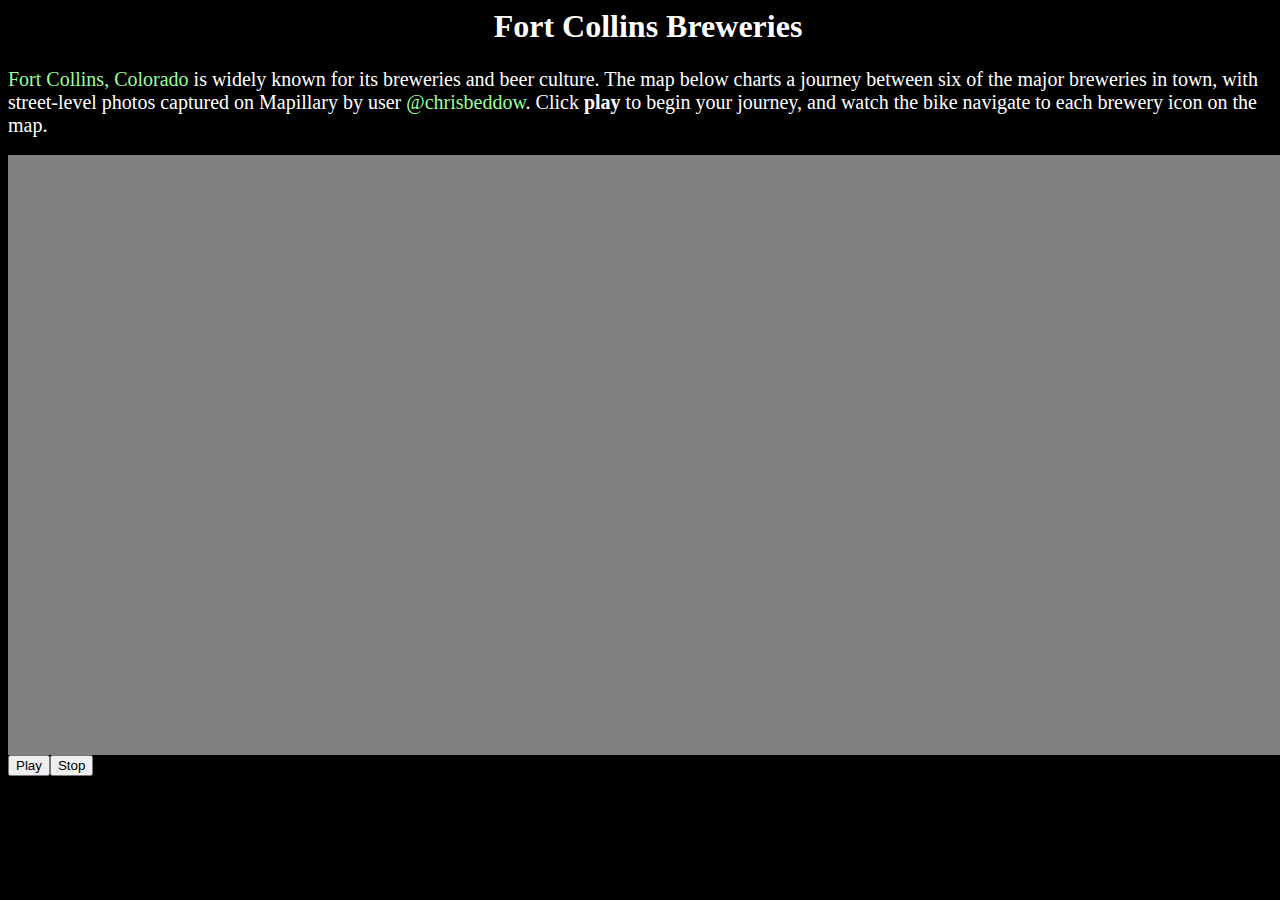
<file: brewerytour/index.html>
<!DOCTYPE html>
<html>
<head>
    <meta charset='utf-8'>
    <title>Brewery Bike Tour - Fort Collins, CO</title>
    <meta content='initial-scale=1,maximum-scale=1,user-scalable=no' name=
    'viewport'>
    <script src=
    'https://api.tiles.mapbox.com/mapbox-gl-js/v0.12.4/mapbox-gl.js'>
    </script>
    <link href=
    'https://api.tiles.mapbox.com/mapbox-gl-js/v0.12.4/mapbox-gl.css' rel=
    'stylesheet'>
    <link href=
    "https://npmcdn.com/mapillary-js@1.4.1/dist/mapillary-js.min.css" rel=
    "stylesheet">
    <style>
         body {
             width: 100%;
             height: 600px;
             background-color: black;

         }
        
         a:link{
           color: #99ff99;
           text-decoration: none
         }
         a:visited{
           color: #99ff99;
           text-decoration: none
         }
         a:hover{
           color: #99ff99;
           text-decoration: none
         }
         a:active{
           color: orange;
           text-decoration: none
         }
         .title {
           color: white;
           font-family: "Century Gothic";
           font-size: 32px;
           text-align: center;
           font-weight: bolder;
         }
         .intro {
           color: white;
           font-family: "Century Gothic";
           font-size: 20px;
           text-align: left;
         }
         .mly-wrapper {
             position: relative;
             background-color: grey;
             width: 100%;
             height: 100%;
         }

         .mapillary-js {
             position: relative;
             height: 100%;
             width: 50%;
         }

         #map {
             position: absolute;
             width: 50%;
             top: 0;
             right: 0;
             bottom: 0;
             z-index: 100;
         }
         .mapboxgl-popup {
             max-width: 400px;
             font: 12px/20px 'Helvetica Neue', Arial, Helvetica, sans-serif;
         }
    </style>
</head>
<body>
    <div class="title">
        Fort Collins Breweries
    </div>
    <div class="intro">
        <br>
        <a href="http://wikitravel.org/en/Fort_Collins">Fort Collins,
        Colorado</a> is widely known for its breweries and beer culture. The
        map below charts a journey between six of the major breweries in town,
        with street-level photos captured on Mapillary by user <a href=
        "http://www.mapillary.com/profile/chrisbeddow">@chrisbeddow</a>. Click
        <b>play</b> to begin your journey, and watch the bike navigate to
        each brewery icon on the map.
    </div><br>
    <div class="mly-wrapper">
        <div id='mly'></div>
        <div id='map'></div>
    </div><button onclick="play()">Play</button><button onclick=
    "stop()">Stop</button> 
    <script src=
    "https://npmcdn.com/mapillary-js@1.4.1/dist/mapillary-js.min.js">
    </script> 
    <script>
         mapboxgl.accessToken = 'pk.eyJ1IjoiY2JlZGRvdyIsImEiOiI5Q09YRG1RIn0.Izu6OPJ4CEEaSSpGuys3Xg';
         var map = new mapboxgl.Map({
             container: 'map', // container id
             style: 'mapbox://styles/cbeddow/ciqr9gs0w0001cunkym6msvqf', //stylesheet location
             center: [-105.055752, 40.586910], // starting position
             zoom: 13.5 // starting zoom
         })
         map.addControl(new mapboxgl.Navigation({position: 'top-right'}));

             var breweries = {
                 type: 'geojson',
                 data: {
    "type": "FeatureCollection",
    "features": [
    {
      "type": "Feature",
      "properties": {
        "marker-color": "#7e7e7e",
        "marker-size": "medium",
        "marker-symbol": "beer",
        "name": "New Belgium"
      },
      "geometry": {
        "type": "Point",
        "coordinates": [
          -105.0683605670929,
          40.59299362188426
        ]
      }
    },
    {
      "type": "Feature",
      "properties": {
        "marker-color": "#7e7e7e",
        "marker-size": "medium",
        "marker-symbol": "beer",
        "name": "Odell Brewing Company"
      },
      "geometry": {
        "type": "Point",
        "coordinates": [
          -105.06330728530884,
          40.58949034113514
        ]
      }
    },
    {
      "type": "Feature",
      "properties": {
        "marker-color": "#7e7e7e",
        "marker-size": "medium",
        "marker-symbol": "beer",
        "name": "Fort Collins Brewery"
      },
      "geometry": {
        "type": "Point",
        "coordinates": [
          -105.05852222442626,
          40.58920110859247
        ]
      }
    },
    {
      "type": "Feature",
      "properties": {
        "marker-color": "#7e7e7e",
        "marker-size": "medium",
        "marker-symbol": "beer",
        "name": "Snowbank Brewing"
      },
      "geometry": {
        "type": "Point",
        "coordinates": [
          -105.0584363937378,
          40.59003621322974
        ]
      }
    },
    {
      "type": "Feature",
      "properties": {
        "marker-color": "#7e7e7e",
        "marker-size": "medium",
        "marker-symbol": "beer",
        "name": "Horse & Dragon Brewing"
      },
      "geometry": {
        "type": "Point",
        "coordinates": [
          -105.04573076963423,
          40.58960440432914
        ]
      }
    },
    {
      "type": "Feature",
      "properties": {
        "marker-color": "#7e7e7e",
        "marker-size": "medium",
        "marker-symbol": "beer",
        "name": "Funkwerks"
      },
      "geometry": {
        "type": "Point",
        "coordinates": [
          -105.04241824150085,
          40.583175825130695
        ]
      }
    }
    ]
    }
             }

             var markerSource = {
                              type: 'geojson',
                              data: {
                                  type: 'Feature',
                                  geometry: {
                                      type: 'Point',
                                      coordinates: [40.593396, -105.068918]
                                  },
                                  properties: {
                                      title: 'You\'re here!',
                                      'marker-color': '#94bff0',
                                      'marker-size' : 'large',
                                      'marker-symbol': 'bicycle'
                                  }
                              }
                          }

         var mapillarySource = {
             type: 'vector',
             tiles: ['https://d2munx5tg0hw47.cloudfront.net/tiles/{z}/{x}/{y}.mapbox'],
             minzoom: 0,
             maxzoom: 16
         }

         map.on('load', function () {

             map.addSource('breweries', breweries)

                 map.addLayer({
                     id: 'breweries',
                     type: 'symbol',
                     source: 'breweries',
                     layout: {
                         'icon-image': '{marker-symbol}-15',
                         'text-field': '{name}',
                         'text-font': ["Open Sans Semibold", "Arial Unicode MS Bold"],
                         'text-offset': [0, 0.6],
                         'text-anchor': 'top'
                     },
                     paint: {
                         'text-size': 10
                     }
                 }, 'markers', 'mapillary')

                 map.addSource('markers', markerSource)

                                  map.addLayer({
                                      id: 'markers',
                                      type: 'symbol',
                                      source: 'markers',
                                      layout: {
                                          'icon-image': '{marker-symbol}-15',
                                          'text-field': '{title}',
                                          'text-font': ['Open Sans Semibold', 'Arial Unicode MS Bold'],
                                          'text-offset': [-7, 0.0],
                                          'text-anchor': 'left'
                                      },
                                      paint: {
                                          'text-size': 10
                                      }
                                  })
                 map.addSource('mapillary', mapillarySource)
                 map.addLayer({
                     'id': 'mapillary',
                     'type': 'line',
                     'source': 'mapillary',
                     'source-layer': 'mapillary-sequences',
                     "filter": ['==', 'username', 'chrisbeddow'],
                     'layout': {
                         'line-cap': 'round',
                         'line-join': 'round'
                     },
                     'paint': {
                         'line-opacity': 0.6,
                         'line-color':   'rgb(53, 175, 109)',
                         'line-width':   2
                     }
                 }, 'markers')

         })

             var mly = new Mapillary
         .Viewer('mly',
                 'UTZhSnNFdGpxSEFFREUwb01GYzlXZzpkMWM2YzdjYjQxN2FhM2Vh',  // ClientID for user chrisbeddow
                 'KXPQhn74azgtjJYcrGK-Fw', {cover: true, cache: false, direction: false})


             mly.on('nodechanged', function (node) {
                 var lnglat = [node.latLon.lon, node.latLon.lat]

                 var tempSource = new mapboxgl.GeoJSONSource({
                     data: {
                         type: 'Feature',
                         geometry: {
                             type: 'Point',
                             coordinates: lnglat
                         },
                         properties: {
                             title: 'You\'re here!',
                             'marker-color': '#94bff0',
                             'marker-size': 'large',
                             'marker-symbol': 'bicycle'
                         }
                     }
                 })
                     map.getSource('markers').setData(tempSource._data)
                     map.flyTo({center: lnglat, zoom: 16})
             });

    //begin test for sequence viewer with captions

    var play = undefined;
    var stop = undefined;

    document.addEventListener("DOMContentLoaded", function(event) {
    var mlyRoute = mly
    var route = mlyRoute.getComponent("route");

    route.configure({paths: [
    //start
        {sequenceKey: "a3ZJr6yec_DFROVqQWzU3g", startKey: "KXPQhn74azgtjJYcrGK-Fw", stopKey: "eRVRMxbc3_WRjgsMvI054Q",
         infoKeys: [
             {key: "QZuJdRWPjX4zMnXSbuytBw", description: "We start at New Belgium Brewing, the most famous brewery in Fort Collins."}]},
    //New Belgium
        {sequenceKey: "TgJY59XPD9-ksO7I-ZzUrQ", startKey: "h3Y1EpsIyzdz2g9vmPntjw", stopKey: "QBMB1VT5g2AP-VPC2xqetQ",
         infoKeys: [
             {key: "v2HXGtVRKt1JlLMEUx_Qdg", description: "Next we will head to Odell, a local favorite."}]},
    //FCB
        {sequenceKey: "UdTRT8gfgjpHAnXOW4cmeA", startKey: "tZNgX_HvZYC42oYxz162ww", stopKey: "M-2kr3W9OOzm9U_2HCA10A",
                        infoKeys: [
                            {key: "AIrZFbbKxse7cg4pRAttQA", description: "Fort Collins Brewing is next, known for its red ales."}]},
    //Snowbank
        {sequenceKey: "3_Az7MSaLSRWOJ1iuwbdHg", startKey: "Gjy2vpzZDoRmW6pbe1yzkw", stopKey: "M-2kr3W9OOzm9U_2HCA10A",
                        infoKeys: [
                          {key: "LrL7OlFHT6BPsaJ-RTM2IQ", description: "Snowbank is a great place to enjoy a saison and a quiet atmosphere."}]},
    //Horse & Dragon
        {sequenceKey: "xUEqXcXJaHONhF_NNCC7Mw", startKey: "ZwZNf3KnLaoFGXQm4AVWdw", stopKey: "RNk-3h8m6AiBNpV5prkKcA",
                        infoKeys: [
                          {key: "BpKZKzowcv3VnhEGS80JyQ", description: "And now for something completely different--the Horse & Dragon!"}]},
    //Funkwerks
        {sequenceKey: "HDxKGUZCjzQoFEN1X2AXnA", startKey: "iHZauaKsp1GDo8mSFgXs_w", stopKey: "tT0q1q5w6azZzCOxoHZubw",
                        infoKeys: [
                          {key: "CR0QVPsLBtCfbdeTziYnYg", description: "Last but not least, off to Funkwerks for some funky flavors!"}]}


         ]
      , playing: true});
    mlyRoute.activateComponent("route");

    play = function play() {
     mlyRoute.deactivateCover();
     route.play();
    }

    stop = function stop() {
     route.stop()
    }
    })



    </script>
</body>
</html>
</file>
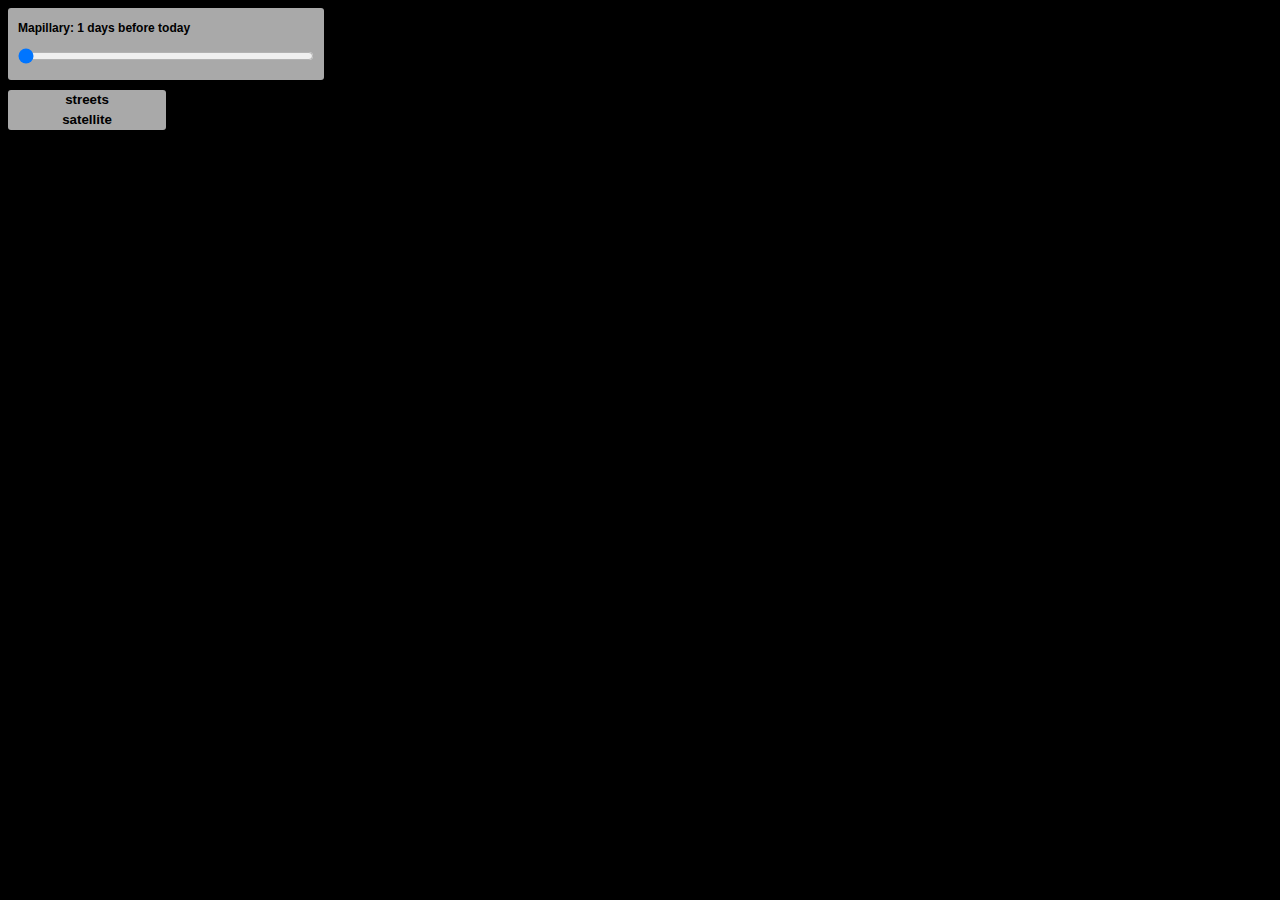
<file: jp/index.html>
<!DOCTYPE html>
<html>
<head>
  <meta charset='utf-8' />
  <title>Mapillary</title>
  <meta name='viewport' content='initial-scale=1,maximum-scale=1,user-scalable=no' />
  <script src='https://api.tiles.mapbox.com/mapbox-gl-js/v0.24.0/mapbox-gl.js'></script>
  <link href='https://api.tiles.mapbox.com/mapbox-gl-js/v0.24.0/mapbox-gl.css' rel='stylesheet' />
  <script src="jquery-3.1.1.min.js"></script>
<style>
#map {
  position:absolute;
  top:0;
  bottom:0;
  width:100%;
  height:100%;
  z-index: -1;
}
html, body {
   position:fixed;
   top:0;
   bottom:0;
   left:0;
   right:0;
   background-color: black;
}
.map-overlay {
    font:bold 12px/20px 'Helvetica Neue', Arial, Helvetica, sans-serif;
    position: absolute;
    width: 25%;
    top: 0;
    left: 0;
    color: "#900";

    font-weight: bold;
}

.map-overlay .map-overlay-inner {
    background-color: #a9a9a9;
    box-shadow:0 1px 2px rgba(0, 0, 0, 0.20);
    border-radius: 3px;
    padding: 10px;
    margin-bottom: 10px;
}

.map-overlay label {
    display: block;
    margin: 0 0 10px;
}

.map-overlay input {
    background-color: transparent;
    display: inline-block;
    width: 100%;
    position: relative;
    margin: 0;
    cursor: ew-resize;
}
#menu {
    position: absolute;
    background: #a9a9a9;
    width: 50%;
    padding: 0px;
    font-family: 'Open Sans', sans-serif;
    box-shadow:0;
}
input {
    border: 0px solid;
    padding: 0px;
    font-weight: bold;
}
.btn:hover {
  color: #FFF;
  background: #900;
  cursor: pointer;
}
</style>
</head>

<body>

<div class='map-overlay top'>
    <div class='map-overlay-inner'>
        <label>Mapillary: <span id='slider-value'>1 days before today</span></label>
        <input id='slider' type='range' min='1' max='120' step='1' value='1' />
    </div>

<div id='menu' class='map-overlay-inner'>
    <input id='streets' type='button' name='rtoggle' value='streets' class='btn'>
    <input id='satellite' type='button' name='rtoggle' value='satellite' class='btn'>
</div>
</div>
<div id='map'></div>

<script>
mapboxgl.accessToken = 'pk.eyJ1IjoiY2JlZGRvdyIsImEiOiI5Q09YRG1RIn0.Izu6OPJ4CEEaSSpGuys3Xg';
var bounds = [
  [ 12.06298828125,
          42.01665183556825],
  [  14.139404296875,
          43.389081939117496]
];
var map = new mapboxgl.Map({
    container: 'map',
//      style: 'mapbox://styles/cbeddow/civtqd38b00212jk1egi07z1n', //this is my custom style with no labels
    style: 'mapbox://styles/mapbox/outdoors-v9', //this is default style with labels
    center: [  139.63777542114258,
          35.440812978395144],
    zoom: 12,
});

var layerList = document.getElementById('menu');
var inputs = layerList.getElementsByTagName('input');

function switchLayer(layer) {
    var layerId = layer.target.id;
    map.setStyle('mapbox://styles/mapbox/' + layerId + '-v9');
}

for (var i = 0; i < inputs.length; i++) {
    inputs[i].onclick = switchLayer;
}

var slider = document.getElementById('slider');
var sliderValue = document.getElementById('slider-value');


var maxdate = Date.now();
var mindate = (maxdate-(86400000 * 1)) //set to show Mapillary sequences from last 30 days
var last30 = (maxdate-(86400000 * 30))


map.on('style.load', function () {
  var mapillarySource = {
      type: 'vector',
      tiles: ['https://d25uarhxywzl1j.cloudfront.net/v0.1/{z}/{x}/{y}.mvt'],
      minzoom: 0,
      maxzoom: 14,
  };

  map.addSource('mapillary', mapillarySource);
  map.addLayer({
      'id': 'mapillary',
      'type': 'line',
      'source': 'mapillary',
      'source-layer': 'mapillary-sequences',
      'filter': ['all',
              ['>=', 'captured_at', mindate],
              ['<=', 'captured_at', maxdate]],
      'layout': {
          'line-cap': 'round',
          'line-join': 'round'
      },
      'paint': {
          'line-opacity': 0.75,
          'line-color':   'rgb(53, 175, 109)',
          'line-width':   2
      }
  });

  slider.addEventListener('input', function(e) {
          // Adjust the layers opacity. layer here is arbitrary - this could
          // be another layer name found in your style or a custom layer
          // added on the fly using `addSource`.
          var newDate = (maxdate-(86400000 * e.target.value))
          map.removeLayer('mapillary');
          map.addLayer({
              'id': 'mapillary',
              'type': 'line',
              'source': 'mapillary',
              'source-layer': 'mapillary-sequences',
              'filter': ['all',
                      ['>=', 'captured_at', newDate],
                      ['<=', 'captured_at', maxdate]],
              'layout': {
                  'line-cap': 'round',
                  'line-join': 'round'
              },
              'paint': {
                  'line-opacity': 0.75,
                  'line-color':   {
                    property: 'captured_at',
                    type: 'interval',
                    stops: [
                      [0, 'magenta'],
                      [maxdate-86400000, 'rgb(53, 175, 109)']
                    ]
                  },
                  'line-width':   2
              }
          },'zona');

          // Value indicator
          sliderValue.textContent = e.target.value + ' days before today';

      });


  map.addSource('quakes', {
    'type': 'geojson',
    'data': 'https://earthquake.usgs.gov/earthquakes/feed/v1.0/summary/all_month.geojson' //layer shows worldwide quakes in last 30 days
  });
  map.addLayer({
      'id': 'quakes',
      'type': 'circle',
      'source': 'quakes',
      'source-layer': 'quakes',
      'paint': {
          'circle-color': {
            property: 'time',
            type: 'exponential',
            stops: [
              [last30,"gold"],
              [(maxdate-(86400000 * 15)), "orange"],
              [maxdate, "red"]
            ]

          },
          'circle-opacity': .5,
          'circle-radius': {      //sets circle size to depend o quake magnitude
            property: 'mag',
            type: 'exponential',
            stops: [
                [0, 1],
                [5,10],
                [9,18]
            ]
          }
      }
  });
});


map.on('mousemove', function (e) {
    var features = map.queryRenderedFeatures(e.point, { layers: ['quakes', 'mapillary'] });
    map.getCanvas().style.cursor = (features.length) ? 'pointer' : '';
});

map.on('click', function (e) {
    var features = map.queryRenderedFeatures(e.point, { layers: ['quakes'] });
    if (!features.length) {
        return;
    }
    var feature = features[0];
    var d = new Date(feature.properties.time).toUTCString();
    var popup = new mapboxgl.Popup()
        .setLngLat(feature.geometry.coordinates)
        .setHTML("Magnitude: " + feature.properties.mag +"<br>Epicenter: " + feature.properties.place + "<br>Time: " + d)
        .addTo(map);
});

map.on('click', function (e) {
    var features = map.queryRenderedFeatures(e.point, { layers: ['mapillary'] });
    var coords = e.lngLat
    var lng = JSON.stringify(coords['lng']);
    var lat = JSON.stringify(coords['lat']);
    if (!features.length) {
        return;
    }
    var client = 'UTZhSnNFdGpxSEFFREUwb01GYzlXZzpkMWM2YzdjYjQxN2FhM2Vh'
    url = "https://a.mapillary.com/v2/search/im/close?client_id=" + client + "&lat="+lat+"&limit=1&distance=1000&lon="+lng
    imagekey = 'KXPQhn74azgtjJYcrGK-Fw';
    console.log(url);
    $.ajax({
      dataType: "json",
      url: url,
      success: function (data) {
          console.log(JSON.stringify(map.unproject(e.point)));
          var imgkey = data.ims[0].key;
          var lng = data.ims[0].lon;
          var lat = data.ims[0].lat;
          var lnglat = '{\"lng\":' + lng + ', \"lat\":' + lat + '}'
//          console.log(lnglat);
          console.log(imgkey);
//          var feature = features[0];
          var popup = new mapboxgl.Popup()
              .setLngLat(map.unproject(e.point))
//              .setHTML("<iframe width=\"320\" height=\"200\" src=\"https://embed-v1.mapillary.com/embed?version=1&image_key=" +imgkey + "&client_id=UTZhSnNFdGpxSEFFREUwb01GYzlXZzpkMWM2YzdjYjQxN2FhM2Vh\">/iframe")
              .setHTML("<iframe width=\"720\" height=\"300\" src=\"https://www.mapillary.com/app/time-travel?focus=photo&menu=false&pKey=" +imgkey + "\">/iframe")
              .addTo(map);
      }
    });

});



  map.addControl(new mapboxgl.Navigation());
</script>
</body>
</html>
</file>
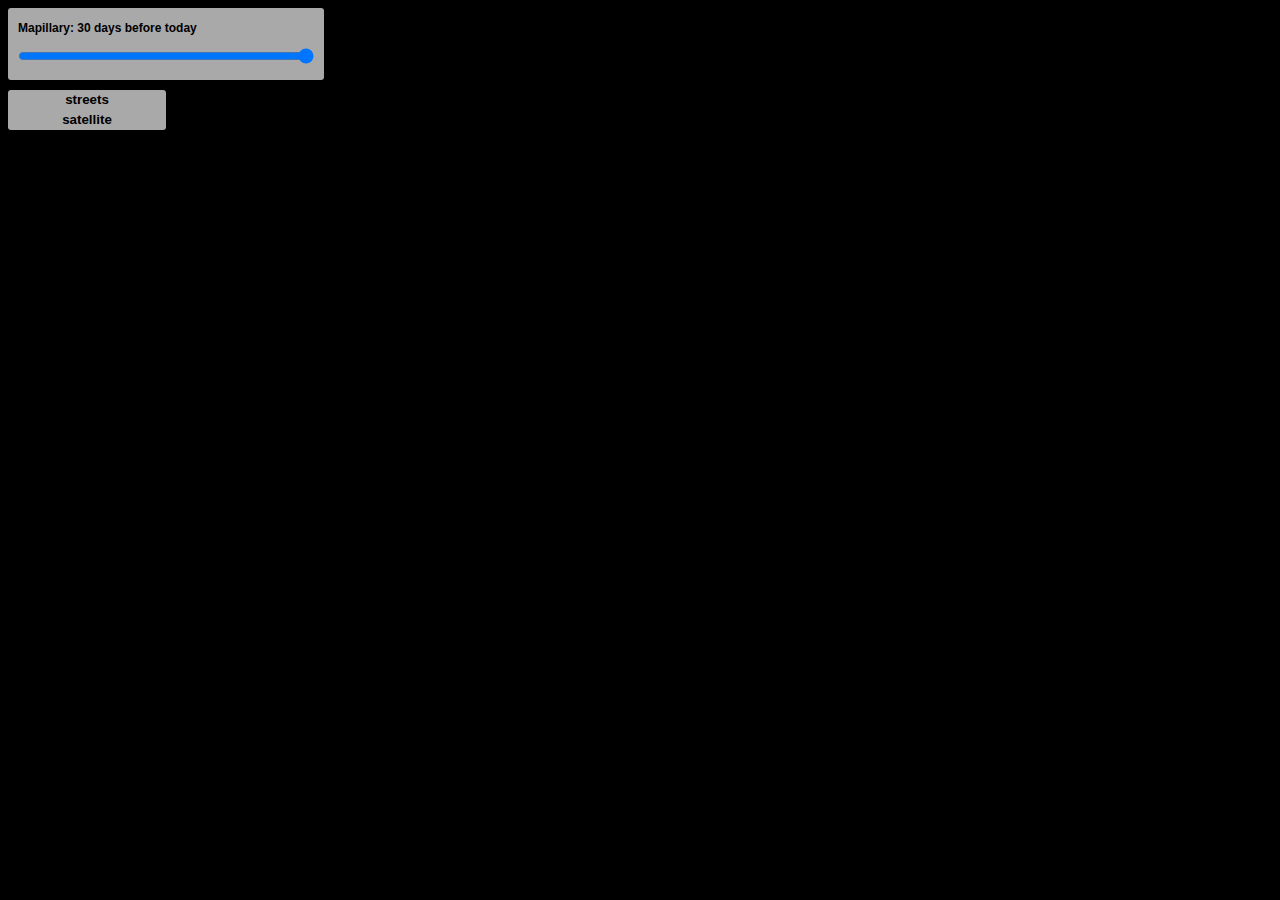
<file: nz/index.html>
<!DOCTYPE html>
<html>
<head>
  <meta charset='utf-8' />
  <title>Mapillary</title>
  <meta name='viewport' content='initial-scale=1,maximum-scale=1,user-scalable=no' />
  <script src='https://api.tiles.mapbox.com/mapbox-gl-js/v0.24.0/mapbox-gl.js'></script>
  <link href='https://api.tiles.mapbox.com/mapbox-gl-js/v0.24.0/mapbox-gl.css' rel='stylesheet' />
  <script src="jquery-3.1.1.min.js"></script>
<style>
#map {
  position:absolute;
  top:0;
  bottom:0;
  width:100%;
  height:100%;
  z-index: -1;
}
html, body {
   position:fixed;
   top:0;
   bottom:0;
   left:0;
   right:0;
   background-color: black;
}
.map-overlay {
    font:bold 12px/20px 'Helvetica Neue', Arial, Helvetica, sans-serif;
    position: absolute;
    width: 25%;
    top: 0;
    left: 0;
    color: "#900";

    font-weight: bold;
}

.map-overlay .map-overlay-inner {
    background-color: #a9a9a9;
    box-shadow:0 1px 2px rgba(0, 0, 0, 0.20);
    border-radius: 3px;
    padding: 10px;
    margin-bottom: 10px;
}

.map-overlay label {
    display: block;
    margin: 0 0 10px;
}

.map-overlay input {
    background-color: transparent;
    display: inline-block;
    width: 100%;
    position: relative;
    margin: 0;
    cursor: ew-resize;
}
#menu {
    position: absolute;
    background: #a9a9a9;
    width: 50%;
    padding: 0px;
    font-family: 'Open Sans', sans-serif;
    box-shadow:0;
}
input {
    border: 0px solid;
    padding: 0px;
    font-weight: bold;
}
.btn:hover {
  color: #FFF;
  background: #900;
  cursor: pointer;
}
</style>
</head>

<body>

<div class='map-overlay top'>
    <div class='map-overlay-inner'>
        <label>Mapillary: <span id='slider-value'>30 days before today</span></label>
        <input id='slider' type='range' min='1' max='30' step='1' value='30' />
    </div>

<div id='menu' class='map-overlay-inner'>
    <input id='streets' type='button' name='rtoggle' value='streets' class='btn'>
    <input id='satellite' type='button' name='rtoggle' value='satellite' class='btn'>
</div>
</div>
<div id='map'></div>

<script>
mapboxgl.accessToken = 'pk.eyJ1IjoiY2JlZGRvdyIsImEiOiI5Q09YRG1RIn0.Izu6OPJ4CEEaSSpGuys3Xg';
var bounds = [
  [ 12.06298828125,
          42.01665183556825],
  [  14.139404296875,
          43.389081939117496]
];
var map = new mapboxgl.Map({
    container: 'map',
//      style: 'mapbox://styles/cbeddow/civtqd38b00212jk1egi07z1n', //this is my custom style with no labels
    style: 'mapbox://styles/mapbox/outdoors-v9', //this is default style with labels
    center: [ 173.3203125,
          -41.70572851523751],
    zoom: 6.5,
});

var layerList = document.getElementById('menu');
var inputs = layerList.getElementsByTagName('input');

function switchLayer(layer) {
    var layerId = layer.target.id;
    map.setStyle('mapbox://styles/mapbox/' + layerId + '-v9');
}

for (var i = 0; i < inputs.length; i++) {
    inputs[i].onclick = switchLayer;
}

var slider = document.getElementById('slider');
var sliderValue = document.getElementById('slider-value');


var maxdate = Date.now();
var mindate = (maxdate-(86400000 * 30)) //set to show Mapillary sequences from last 30 days
var last30 = (maxdate-(86400000 * 30))


map.on('style.load', function () {
  var mapillarySource = {
      type: 'raster',
      tiles: ['https://d6a1v2w10ny40.cloudfront.net/v0.1/{z}/{x}/{y}.png'],
      minzoom: 0,
      maxzoom: 14,
  };

  map.addSource('mapillary', mapillarySource);
  map.addLayer({
      'id': 'mapillary',
      'type': 'line',
      'source': 'mapillary',
      'source-layer': 'mapillary-sequences',
      'filter': ['all',
              ['>=', 'captured_at', mindate],
              ['<=', 'captured_at', maxdate]],
      'layout': {
          'line-cap': 'round',
          'line-join': 'round'
      },
      'paint': {
          'line-opacity': 0.75,
          'line-color':   'rgb(53, 175, 109)',
          'line-width':   2
      }
  });

  slider.addEventListener('input', function(e) {
          // Adjust the layers opacity. layer here is arbitrary - this could
          // be another layer name found in your style or a custom layer
          // added on the fly using `addSource`.
          var newDate = (maxdate-(86400000 * e.target.value))
          map.removeLayer('mapillary');
          map.addLayer({
              'id': 'mapillary',
              'type': 'line',
              'source': 'mapillary',
              'source-layer': 'mapillary-sequences',
              'filter': ['all',
                      ['>=', 'captured_at', newDate],
                      ['<=', 'captured_at', maxdate]],
              'layout': {
                  'line-cap': 'round',
                  'line-join': 'round'
              },
              'paint': {
                  'line-opacity': 0.75,
                  'line-color':   'rgb(53, 175, 109)',
                  'line-width':   2
              }
          },'zona');

          // Value indicator
          sliderValue.textContent = e.target.value + ' days before today';

      });


  map.addSource('quakes', {
    'type': 'geojson',
    'data': 'https://earthquake.usgs.gov/earthquakes/feed/v1.0/summary/all_month.geojson' //layer shows worldwide quakes in last 30 days
  });
  map.addLayer({
      'id': 'quakes',
      'type': 'circle',
      'source': 'quakes',
      'source-layer': 'quakes',
      'paint': {
          'circle-color': {
            property: 'time',
            type: 'exponential',
            stops: [
              [last30,"gold"],
              [(maxdate-(86400000 * 15)), "orange"],
              [maxdate, "red"]
            ]

          },
          'circle-opacity': .5,
          'circle-radius': {      //sets circle size to depend o quake magnitude
            property: 'mag',
            type: 'exponential',
            stops: [
                [0, 1],
                [5,10],
                [9,18]
            ]
          }
      }
  });
});


map.on('mousemove', function (e) {
    var features = map.queryRenderedFeatures(e.point, { layers: ['quakes', 'mapillary'] });
    map.getCanvas().style.cursor = (features.length) ? 'pointer' : '';
});

map.on('click', function (e) {
    var features = map.queryRenderedFeatures(e.point, { layers: ['quakes'] });
    if (!features.length) {
        return;
    }
    var feature = features[0];
    var d = new Date(feature.properties.time).toUTCString();
    var popup = new mapboxgl.Popup()
        .setLngLat(feature.geometry.coordinates)
        .setHTML("Magnitude: " + feature.properties.mag +"<br>Epicenter: " + feature.properties.place + "<br>Time: " + d)
        .addTo(map);
});

map.on('click', function (e) {
    var features = map.queryRenderedFeatures(e.point, { layers: ['mapillary'] });
    var coords = e.lngLat
    var lng = JSON.stringify(coords['lng']);
    var lat = JSON.stringify(coords['lat']);
    if (!features.length) {
        return;
    }
    var client = 'UTZhSnNFdGpxSEFFREUwb01GYzlXZzpkMWM2YzdjYjQxN2FhM2Vh'
    url = "https://a.mapillary.com/v2/search/im/close?client_id=" + client + "&lat="+lat+"&limit=1&distance=1000&lon="+lng
    imagekey = 'KXPQhn74azgtjJYcrGK-Fw';
    console.log(url);
    $.ajax({
      dataType: "json",
      url: url,
      success: function (data) {
          console.log(JSON.stringify(map.unproject(e.point)));
          var imgkey = data.ims[0].key;
          var lng = data.ims[0].lon;
          var lat = data.ims[0].lat;
          var lnglat = '{\"lng\":' + lng + ', \"lat\":' + lat + '}'
//          console.log(lnglat);
          console.log(imgkey);
//          var feature = features[0];
          var popup = new mapboxgl.Popup()
              .setLngLat(map.unproject(e.point))
//              .setHTML("<iframe width=\"320\" height=\"200\" src=\"https://embed-v1.mapillary.com/embed?version=1&image_key=" +imgkey + "&client_id=UTZhSnNFdGpxSEFFREUwb01GYzlXZzpkMWM2YzdjYjQxN2FhM2Vh\">/iframe")
              .setHTML("<iframe width=\"720\" height=\"300\" src=\"https://www.mapillary.com/app/time-travel?focus=photo&menu=false&pKey=" +imgkey + "\">/iframe")
              .addTo(map);
      }
    });

});



  map.addControl(new mapboxgl.Navigation());
</script>
</body>
</html>
</file>
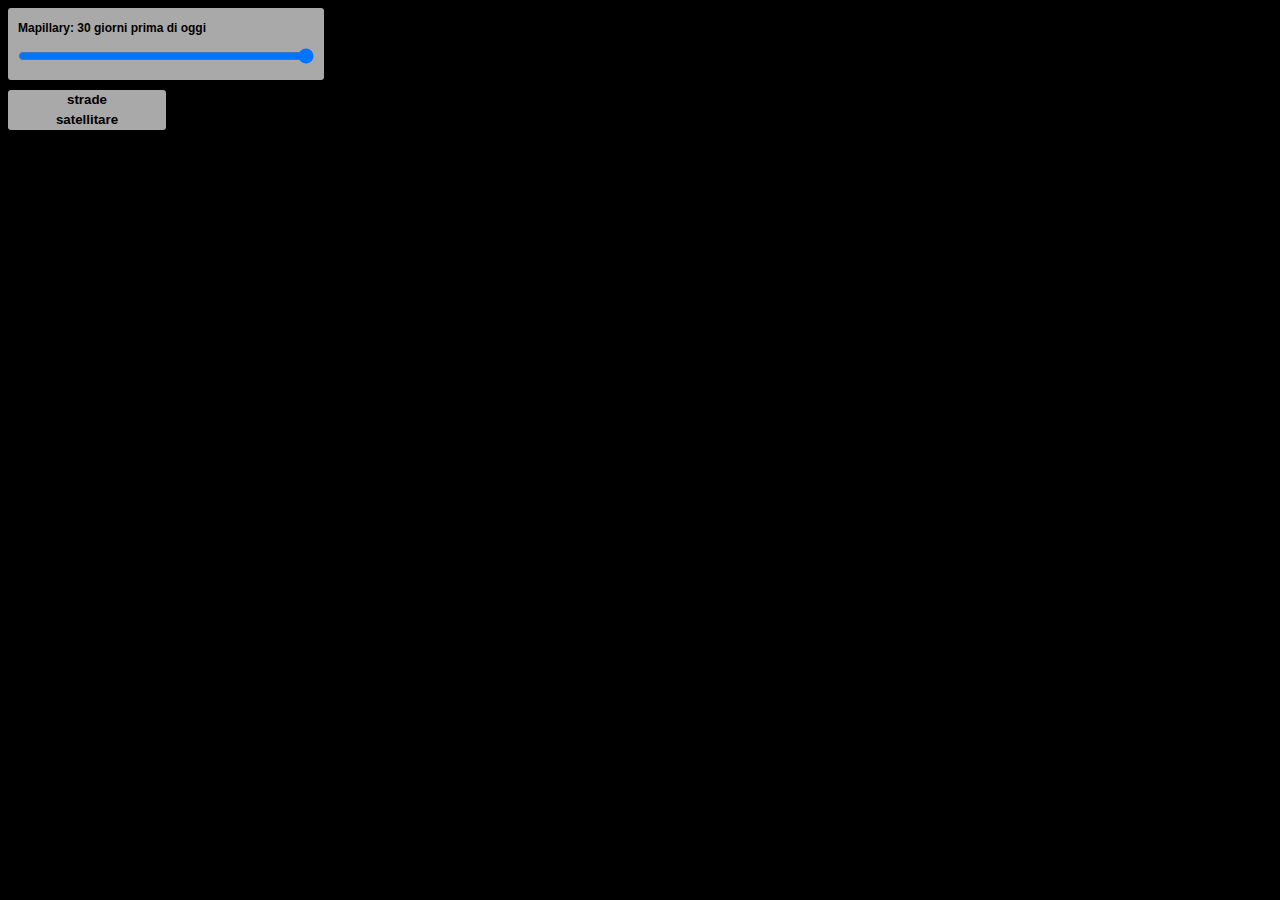
<file: terremoto/index.html>
<!DOCTYPE html>
<html>
<head>
  <meta charset='utf-8' />
  <title>Mapillary</title>
  <meta name='viewport' content='initial-scale=1,maximum-scale=1,user-scalable=no' />
  <script src='https://api.tiles.mapbox.com/mapbox-gl-js/v0.24.0/mapbox-gl.js'></script>
  <link href='https://api.tiles.mapbox.com/mapbox-gl-js/v0.24.0/mapbox-gl.css' rel='stylesheet' />
<style>
#map {
  position:absolute;
  top:0;
  bottom:0;
  width:100%;
  height:100%;
  z-index: -1;
}
html, body {
   position:fixed;
   top:0;
   bottom:0;
   left:0;
   right:0;
   background-color: black;
}
.map-overlay {
    font:bold 12px/20px 'Helvetica Neue', Arial, Helvetica, sans-serif;
    position: absolute;
    width: 25%;
    top: 0;
    left: 0;
    color: "#900";

    font-weight: bold;
}

.map-overlay .map-overlay-inner {
    background-color: #a9a9a9;
    box-shadow:0 1px 2px rgba(0, 0, 0, 0.20);
    border-radius: 3px;
    padding: 10px;
    margin-bottom: 10px;
}

.map-overlay label {
    display: block;
    margin: 0 0 10px;
}

.map-overlay input {
    background-color: transparent;
    display: inline-block;
    width: 100%;
    position: relative;
    margin: 0;
    cursor: ew-resize;
}
#menu {
    position: absolute;
    background: #a9a9a9;
    width: 50%;
    padding: 0px;
    font-family: 'Open Sans', sans-serif;
    box-shadow:0;
}
input {
    border: 0px solid;
    padding: 0px;
    font-weight: bold;
}
.btn:hover {
  color: #FFF;
  background: #900;
  cursor: pointer;
}
</style>
</head>

<body>

<div class='map-overlay top'>
    <div class='map-overlay-inner'>
        <label>Mapillary: <span id='slider-value'>30 giorni prima di oggi</span></label>
        <input id='slider' type='range' min='1' max='30' step='1' value='30' />
    </div>

<div id='menu' class='map-overlay-inner'>
    <input id='streets' type='button' name='rtoggle' value='strade' class='btn'>
    <input id='satellite' type='button' name='rtoggle' value='satellitare' class='btn'>
</div>
</div>
<div id='map'></div>

<script>
mapboxgl.accessToken = 'pk.eyJ1IjoiY2JlZGRvdyIsImEiOiI5Q09YRG1RIn0.Izu6OPJ4CEEaSSpGuys3Xg';
var bounds = [
  [ 12.06298828125,
          42.01665183556825],
  [  14.139404296875,
          43.389081939117496]
];
var map = new mapboxgl.Map({
    container: 'map',
//      style: 'mapbox://styles/cbeddow/civtqd38b00212jk1egi07z1n', //this is my custom style with no labels
    style: 'mapbox://styles/mapbox/outdoors-v9', //this is default style with labels
    center: [13.176040649414062,
          42.73339610206592],
    zoom: 9,
    maxBounds: bounds
});

var layerList = document.getElementById('menu');
var inputs = layerList.getElementsByTagName('input');

function switchLayer(layer) {
    var layerId = layer.target.id;
    map.setStyle('mapbox://styles/mapbox/' + layerId + '-v9');
}

for (var i = 0; i < inputs.length; i++) {
    inputs[i].onclick = switchLayer;
}

var slider = document.getElementById('slider');
var sliderValue = document.getElementById('slider-value');


var maxdate = Date.now();
var mindate = (maxdate-(86400000 * 30)) //set to show Mapillary sequences from last 30 days
var last30 = (maxdate-(86400000 * 30))


map.on('style.load', function () {
  var mapillarySource = {
      type: 'vector',
      tiles: ['http://d25uarhxywzl1j.cloudfront.net/v0.1/{z}/{x}/{y}.mvt'],
      minzoom: 0,
      maxzoom: 14,
  };

  map.addSource('mapillary', mapillarySource);
  map.addLayer({
      'id': 'mapillary',
      'type': 'line',
      'source': 'mapillary',
      'source-layer': 'mapillary-sequences',
      'filter': ['all',
              ['>=', 'captured_at', mindate],
              ['<=', 'captured_at', maxdate]],
      'layout': {
          'line-cap': 'round',
          'line-join': 'round'
      },
      'paint': {
          'line-opacity': 0.75,
          'line-color':   'rgb(53, 175, 109)',
          'line-width':   2
      }
  });

  slider.addEventListener('input', function(e) {
          // Adjust the layers opacity. layer here is arbitrary - this could
          // be another layer name found in your style or a custom layer
          // added on the fly using `addSource`.
          var newDate = (maxdate-(86400000 * e.target.value))
          map.removeLayer('mapillary');
          map.addLayer({
              'id': 'mapillary',
              'type': 'line',
              'source': 'mapillary',
              'source-layer': 'mapillary-sequences',
              'filter': ['all',
                      ['>=', 'captured_at', newDate],
                      ['<=', 'captured_at', maxdate]],
              'layout': {
                  'line-cap': 'round',
                  'line-join': 'round'
              },
              'paint': {
                  'line-opacity': 0.75,
                  'line-color':   'rgb(53, 175, 109)',
                  'line-width':   2
              }
          },'zona');

          // Value indicator
          sliderValue.textContent = e.target.value + ' giorni prima di oggi';

      });

  map.addSource('zona', {
      'type': 'geojson',
      'data': 'zona.geojson'
  });
  map.addLayer({
      'id': 'zona',
      'type': 'fill',
      'source': 'zona',
      'source-layer': 'zona',
      'paint': {
          'fill-color': 'black',
          'fill-opacity': .99
      }
  });
  map.addSource('quakes', {
    'type': 'geojson',
    'data': 'https://earthquake.usgs.gov/earthquakes/feed/v1.0/summary/all_month.geojson' //layer shows worldwide quakes in last 30 days
  });
  map.addLayer({
      'id': 'quakes',
      'type': 'circle',
      'source': 'quakes',
      'source-layer': 'zona',
      'paint': {
          'circle-color': {
            property: 'time',
            type: 'exponential',
            stops: [
              [last30,"gold"],
              [(maxdate-(86400000 * 15)), "orange"],
              [maxdate, "red"]
            ]

          },
          'circle-opacity': .75,
          'circle-radius': {      //sets circle size to depend o quake magnitude
            property: 'mag',
            type: 'exponential',
            stops: [
                [0, 1],
                [5,10],
                [9,18]
            ]
          }
      }
  });
});

map.on('click', function (e) {
    var features = map.queryRenderedFeatures(e.point, { layers: ['quakes'] });
    if (!features.length) {
        return;
    }
    var feature = features[0];
    var d = new Date(feature.properties.time).toUTCString();
    var popup = new mapboxgl.Popup()
        .setLngLat(feature.geometry.coordinates)
        .setHTML("Grandezza: " + feature.properties.mag +"<br>Epicentro: " + feature.properties.place + "<br>Tempo: " + d)
        .addTo(map);
});
map.on('mousemove', function (e) {
    var features = map.queryRenderedFeatures(e.point, { layers: ['quakes'] });
    map.getCanvas().style.cursor = (features.length) ? 'pointer' : '';
});
  map.addControl(new mapboxgl.Navigation());
</script>
</body>
</html>
</file>
